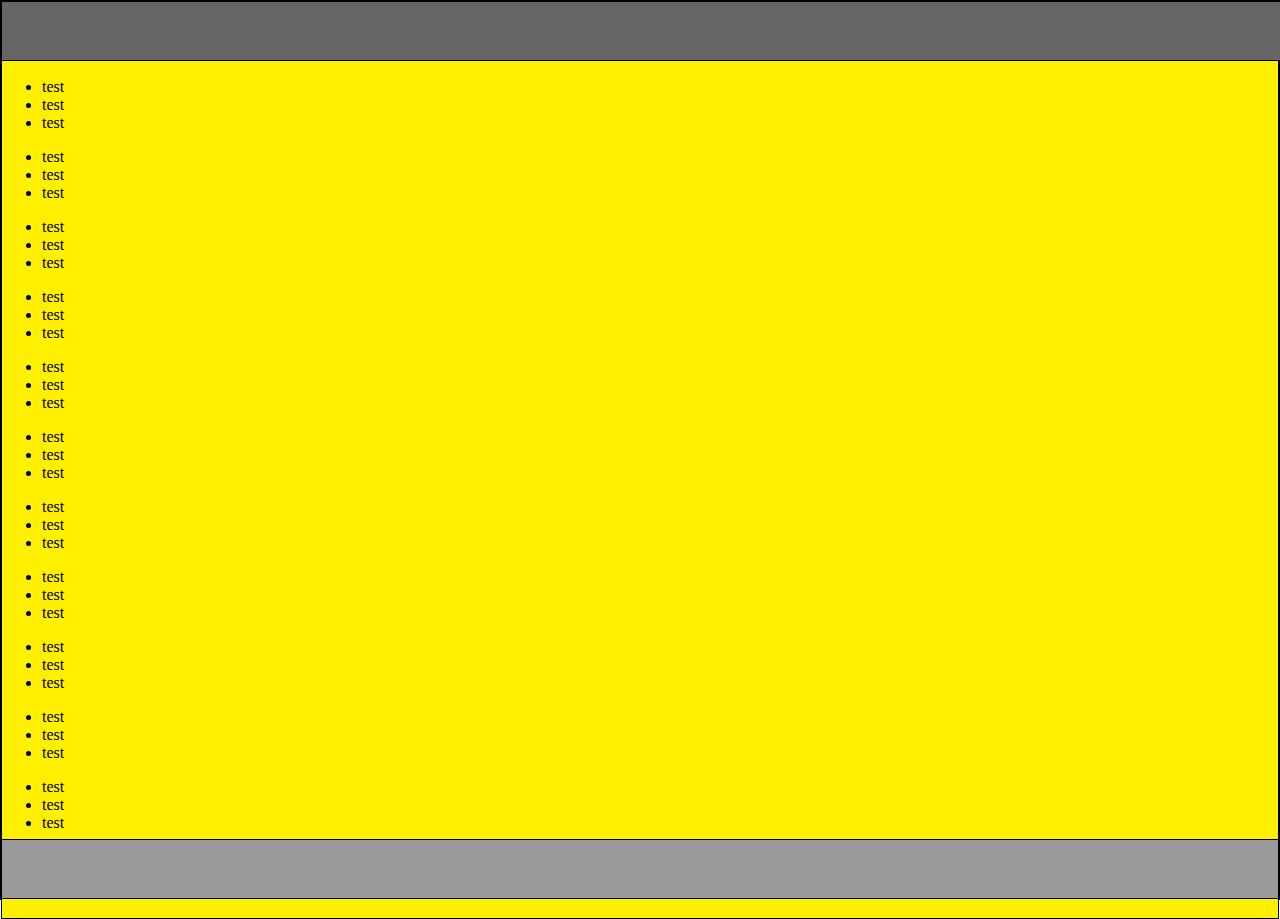
<file: flame.html>
<!DOCTYPE html>
<html lang="ja">
  <head>
    <meta charset="utf-8">
    <meta name="description" content="Flace">
    <meta http-equiv="x-ua-compatible" content="IE=11" >
    <meta http-equiv="x-ua-compatible" content="IE=EmulateIE11" >

    <!-- CSS include  -->
    <!-- js libraries -->
    <script type="text/javascript" src="./js/jquery-2.0.3.min.js"></script>
    <script type="text/javascript" src="./js/marked.js"></script>
    <script type="text/javascript" src="./js/common.js"></script>
  </head>
  <style>

   *, *:before, *:after {
     -webkit-box-sizing: border-box;
     -moz-box-sizing: border-box;
     -o-box-sizing: border-box;
     -ms-box-sizing: border-box;
     box-sizing: border-box;
   }
   
   .area_border {
     border: 1px solid;
   }

   body,html {
     /* これがないと内包するdivが要素の高さしか持たない     */
     /* 要素の高さが小さい場合にブラウザ一杯画面を利用しない */
     height:100%;
     width: 100%;
     margin:0;
   }

   #wrapper {
     position: relative;
     width: 100%;
     height: 100%;
     min-height: 100%;
   }

   #header {
     width: 100%;
     height: 60px;
     background-color: #666;
     position: fixed;
   }

   #container {
     padding-top: 60px;
     background-color: #fff000;
   }

   #footer {
     width: 100%;
     height: 60px;
     background-color: #999;
     position: absolute;
     bottom: 0;
   }

   .mycontainer-main-right {
     display:inline;
     width: 75%;
     float: left;
   }

   .mycontainer-main-side {
     display:inline;
     width: 25%;
     float: left;
   }

  </style>

  <body>
    <div id="wrapper" class="area_border">
      <div id ="header" class="area_border">
      </div>
      <div id ="container" class="area_border">
	<ul><li>test</li><li>test</li><li>test</li></ul>
	<ul><li>test</li><li>test</li><li>test</li></ul>
	<ul><li>test</li><li>test</li><li>test</li></ul>
	<ul><li>test</li><li>test</li><li>test</li></ul>
	<ul><li>test</li><li>test</li><li>test</li></ul>
	<ul><li>test</li><li>test</li><li>test</li></ul>
	<ul><li>test</li><li>test</li><li>test</li></ul>
	<ul><li>test</li><li>test</li><li>test</li></ul>
	<ul><li>test</li><li>test</li><li>test</li></ul>
	<ul><li>test</li><li>test</li><li>test</li></ul>
	<ul><li>test</li><li>test</li><li>test</li></ul>
	<ul><li>test</li><li>test</li><li>test</li></ul>
      </div>
      <div id ="footer" class="area_border">
      </div>
    </div>
  </body>
</html>
</file>
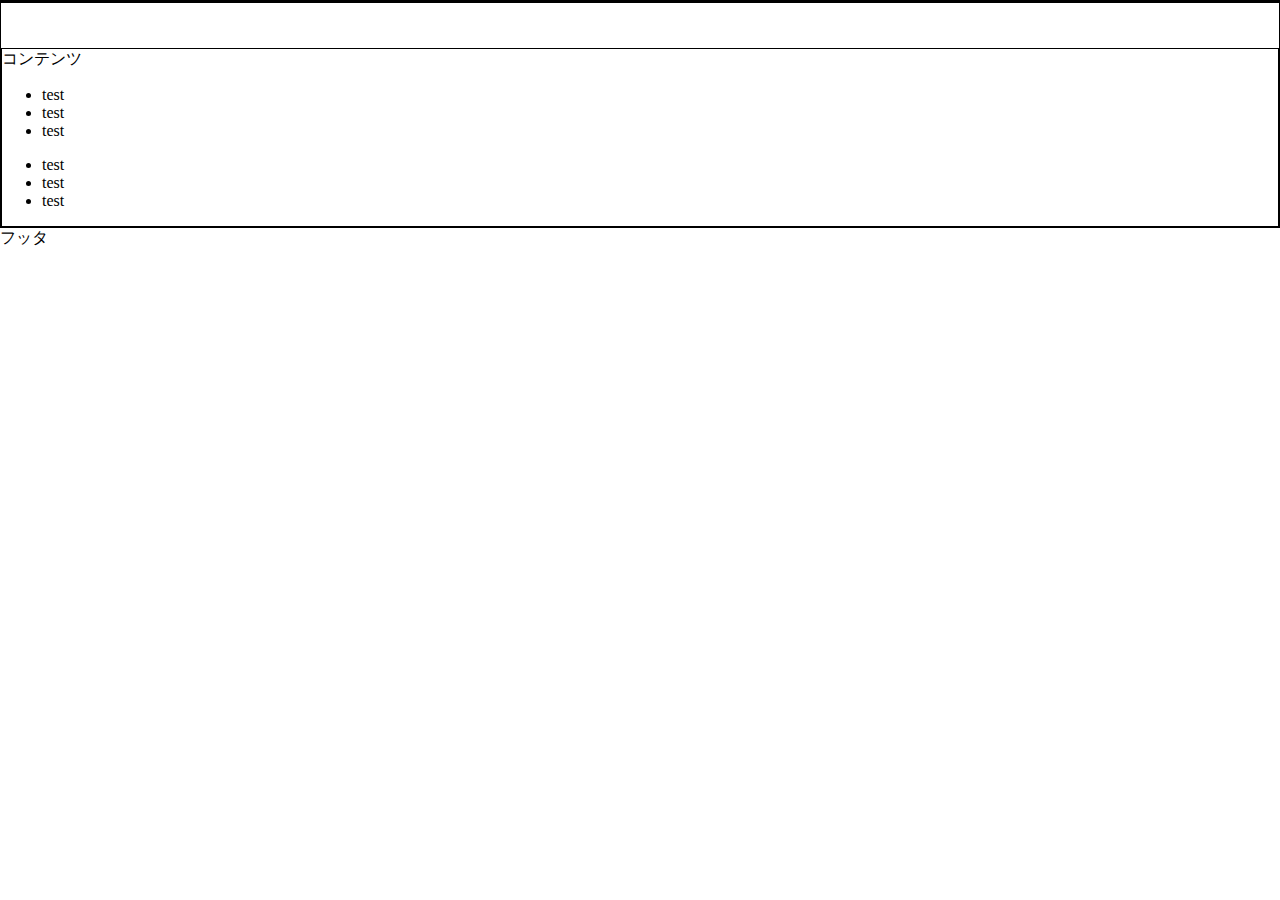
<file: flametest.html>
<!DOCTYPE html>
<html lang="ja">
  <head>
    <meta charset="utf-8">
    <meta name="description" content="Flace">
    <meta http-equiv="x-ua-compatible" content="IE=11" >
    <meta http-equiv="x-ua-compatible" content="IE=EmulateIE11" >

    <!-- CSS include  -->
    

    <!-- js libraries -->


  </head>
  <style>
   .area_border {
     border: 1px solid;
   }

   html, body {
     height: 100%;
     margin: 0;
   }

   #myheader {
     width: 100%;
   }

   #mycontent {
     min-height: 100%;
   }

   #mycontent-inside {
     padding: 20px;
     padding-bottom: 50px;
   }

   #myfooter {
     height: 50px;
     margin-top: -50px;
   }
  </style>
  <body>
    <div id ="myheader" class="area_border">
    </div>
    <div class="mycontent area_border" style="padding-top:45px;">
      <div class="mycontent-inside area_border" >
      コンテンツ
	<ul><li>test</li><li>test</li><li>test</li></ul>
	<ul><li>test</li><li>test</li><li>test</li></ul>


      </div>
    </div>
    <footer id="myfooter area_border">フッタ</footer>
  </body>
</html>
</file>
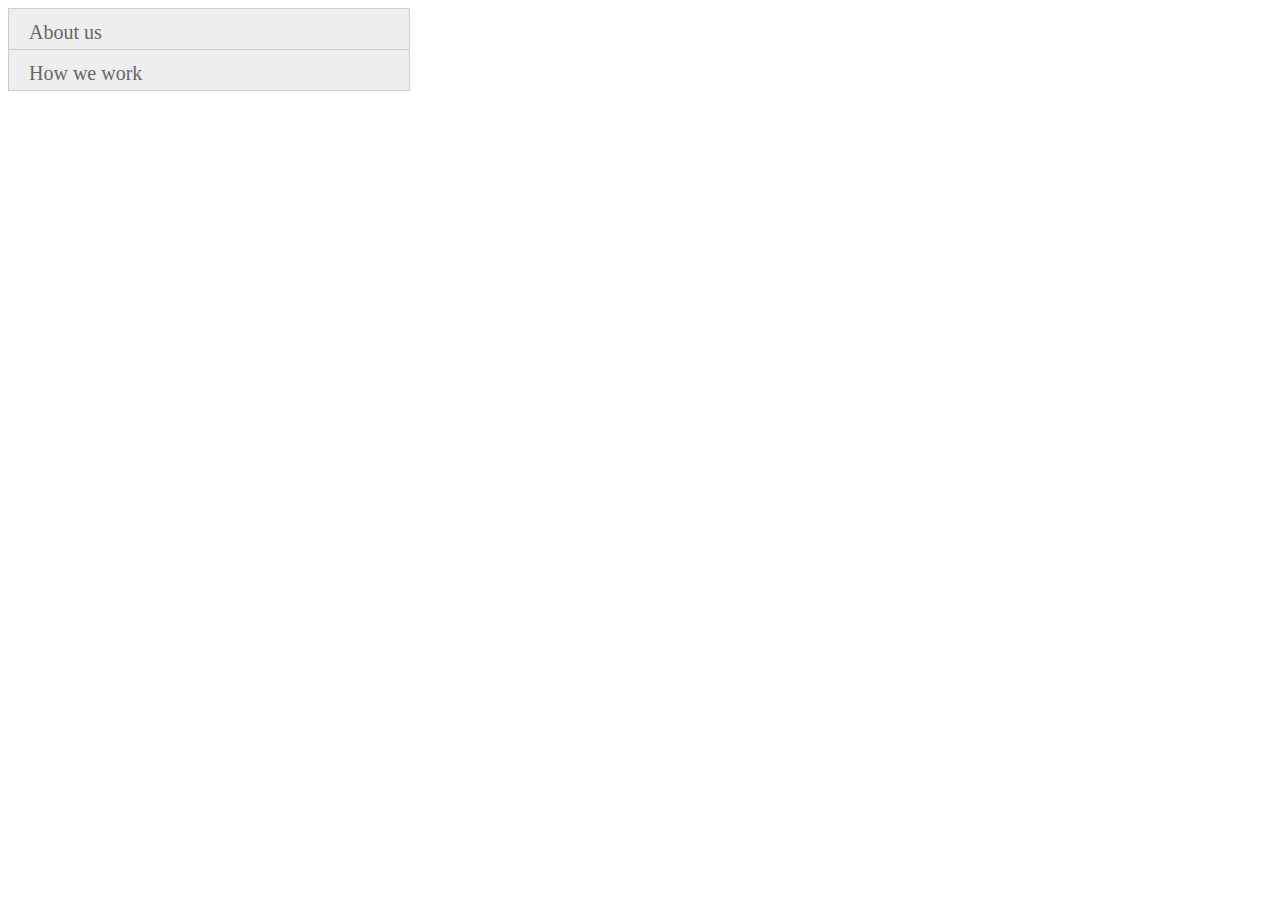
<file: sample.html>
<!DOCTYPE html>
<html lang="ja">
  <head>
    <meta charset="utf-8">
    <meta http-equiv="X-UA-Compatible" content="IE=edge">
    <meta name="viewport" content="width=device-width, initial-scale=1">
    <title>Bootstrap Sample</title>
    <!-- BootstrapのCSS読み込み -->
    <link href="css/sample.css" rel="stylesheet">
  </head>
  <body>
    <div class="ac-container">
      <div>
	<input id="ac-1" name="accordion-1" type="checkbox">
	<label for="ac-1">About us</label>
	<article>
z	  <p>Well, the way they make shows is...</p>
	</article>
      </div>
      <div>
	<input id="ac-2" name="accordion-1" type="checkbox">
	<label for="ac-2">How we work</label>
	<article>
	  <p>Like you, I used to think the world was...</p>
	</article>
      </div>
    </div>
  </body>
</html>
</file>
<file: css/sample.css>
.ac-container {
    max-width: 400px;
    border: 1px solid #ccc;
    border-top: none;
}
.ac-container label {
    height: 30px;
    line-height: 1.8;
    font-size: 20px;
    padding: 5px 20px;
    display: block;
    cursor: pointer;
    color: #666;
    background: #eee;
    border-top: 1px solid #ccc;
}
.ac-container input {
    display: none;
}
.ac-container article {
    overflow: hidden;
    height: 0;
    transition: 0.6s;
}
.ac-container input:checked ~ article {
    height: 150px;
    border-top: 1px solid #ccc;
}
</file>
